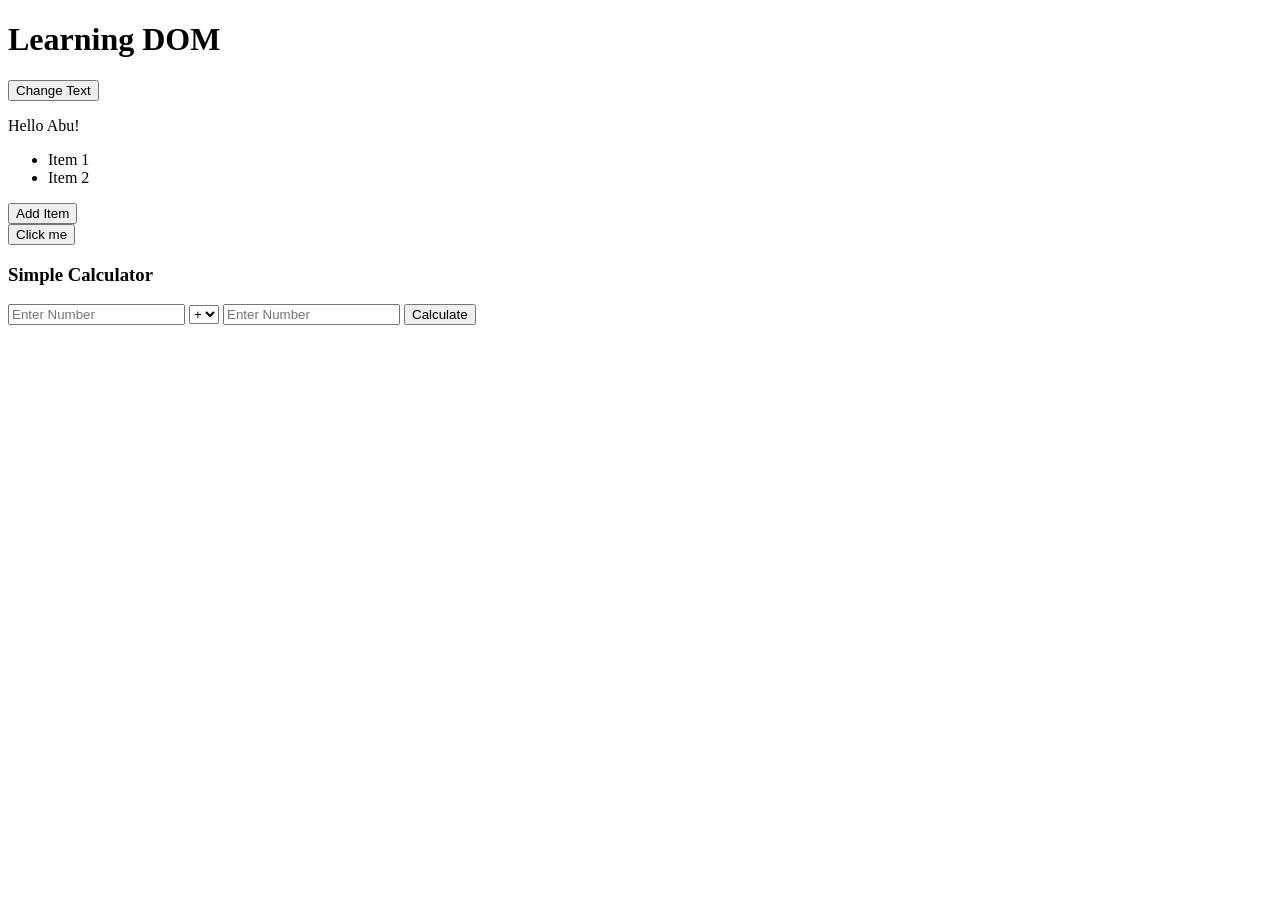
<file: dom/index.html>
<!DOCTYPE html>
<html lang="en">
<head>
    <meta charset="UTF-8">
    <meta name="viewport" content="width=device-width, initial-scale=1.0">
    <title>Document Object Model</title>
</head>
<body>
    
    <h1 id="dom">Learning DOM</h1>
    <button onclick="changeText()">Change Text</button>
    <p id="demo"></p>

    <ul id="myList">
        <li>Item 1</li>
        <li>Item 2</li>
    </ul>
    <button onclick="addItem()">Add Item</button> <br>

    <button id="btn">Click me</button>



    <h3>Simple Calculator</h3>
    <form action="" id="calculatorForm">
        <input type="number" id="num1" placeholder="Enter Number">
        <select name="" id="operator">
            <option value="+">+</option>
            <option value="-">-</option>
            <option value="*">x</option>
            <option value="/">/</option>
        </select>
        <input type="number" id="num2" placeholder="Enter Number">
        <button type="button" onclick="calculate()">Calculate</button>
    </form>
    <div id="result"></div>

    <script src="script.js"></script>

</body>
</html>
</file>
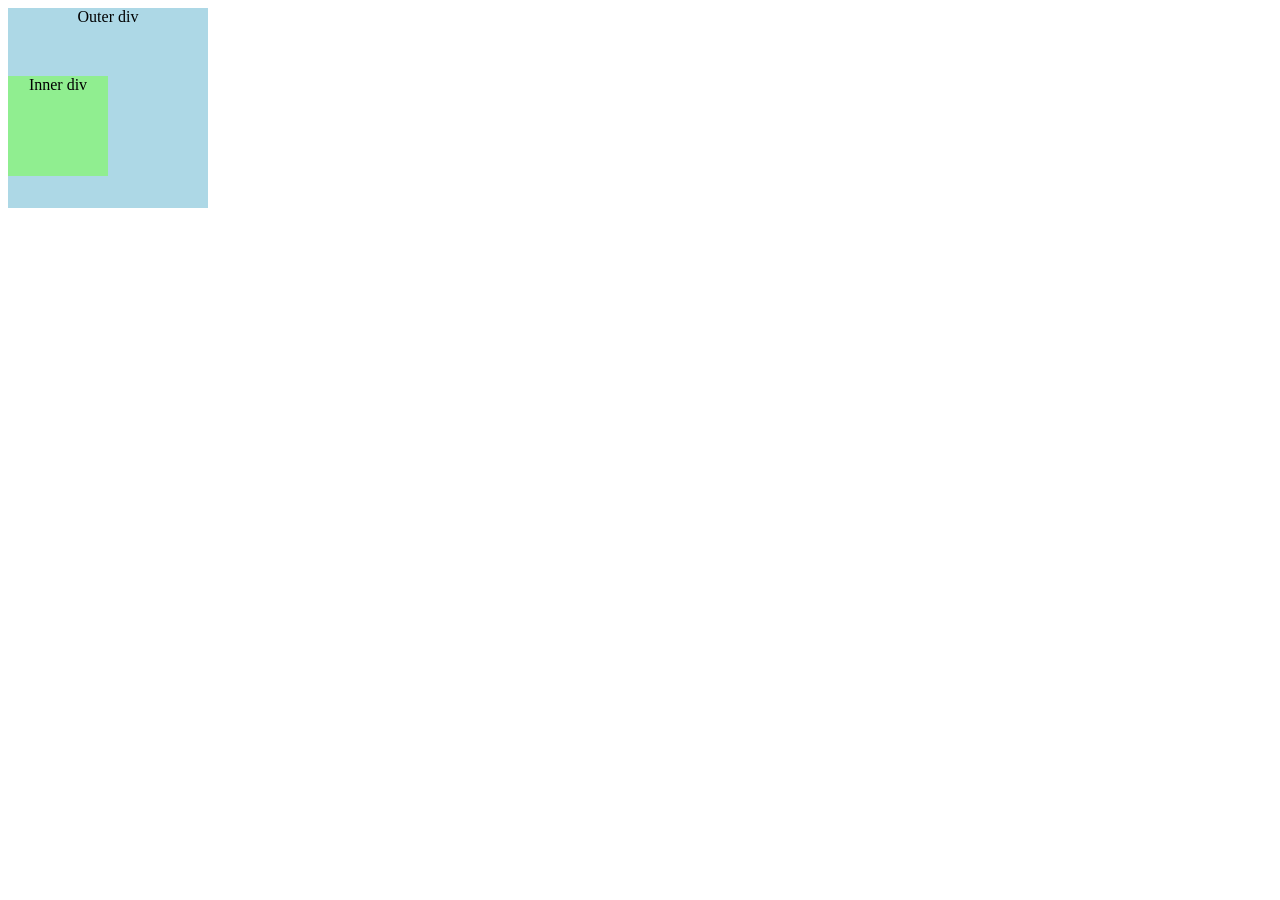
<file: dom/events.html>
<!DOCTYPE html>
<html lang="en">
<head>
    <meta charset="UTF-8">
    <meta name="viewport" content="width=device-width, initial-scale=1.0">
    <title>Document</title>
    <link rel="stylesheet" href="style.css">
</head>
<body>
    <div class="outer">
        Outer div
        <div class="inner">
            Inner div
        </div>
    </div>
   

    <script src="events.js"></script>
</body>
</html>
</file>
<file: dom/style.css>
.outer {
    width: 200px;
    height: 200px;
    background-color: lightblue;
    text-align: center;
}

.inner {
    width: 100px;
    height: 100px;
    background-color: lightgreen;
    margin-top: 50px;
}
</file>
